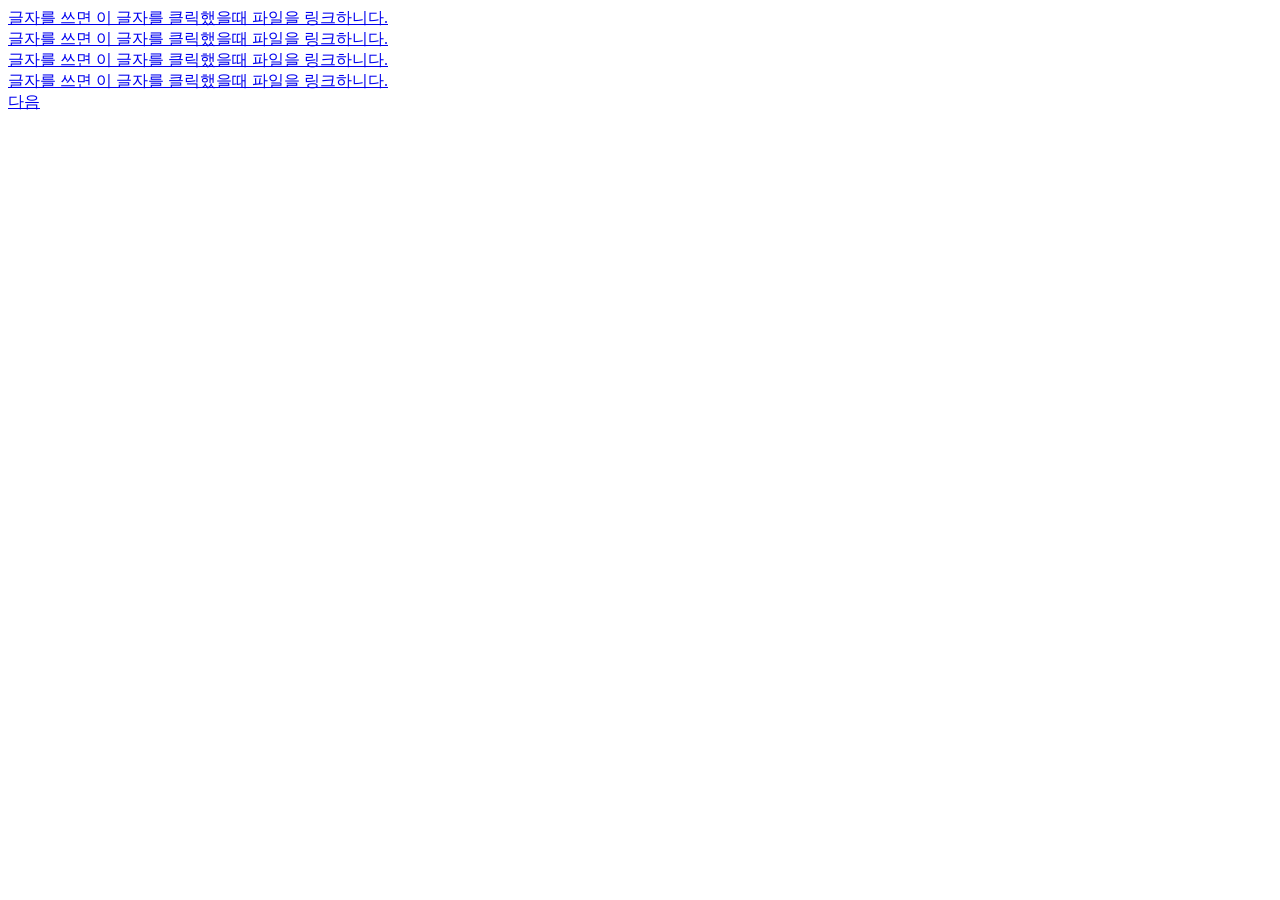
<file: krone/html/index.html>
<!doctype html>
<html lang="en">
  <head>
    <meta charset="UTF-8" />
    <meta name="viewport" content="width=device-width, initial-scale=1.0" />
    <title>Document</title>
  </head>
  <body>
    <div><a href="memo.txt">글자를 쓰면 이 글자를 클릭했을때 파일을 링크하니다.</a></div>
    <div><a href="slide-image-1.jpg">글자를 쓰면 이 글자를 클릭했을때 파일을 링크하니다.</a></div>
    <div><a href="edu.html">글자를 쓰면 이 글자를 클릭했을때 파일을 링크하니다.</a></div>
    <div><a href="20250707-고사리.hwp">글자를 쓰면 이 글자를 클릭했을때 파일을 링크하니다.</a></div>
    <div><a href="https://www.daum.net" target="_blank">다음</a></div>
  </body>
</html>
</file>
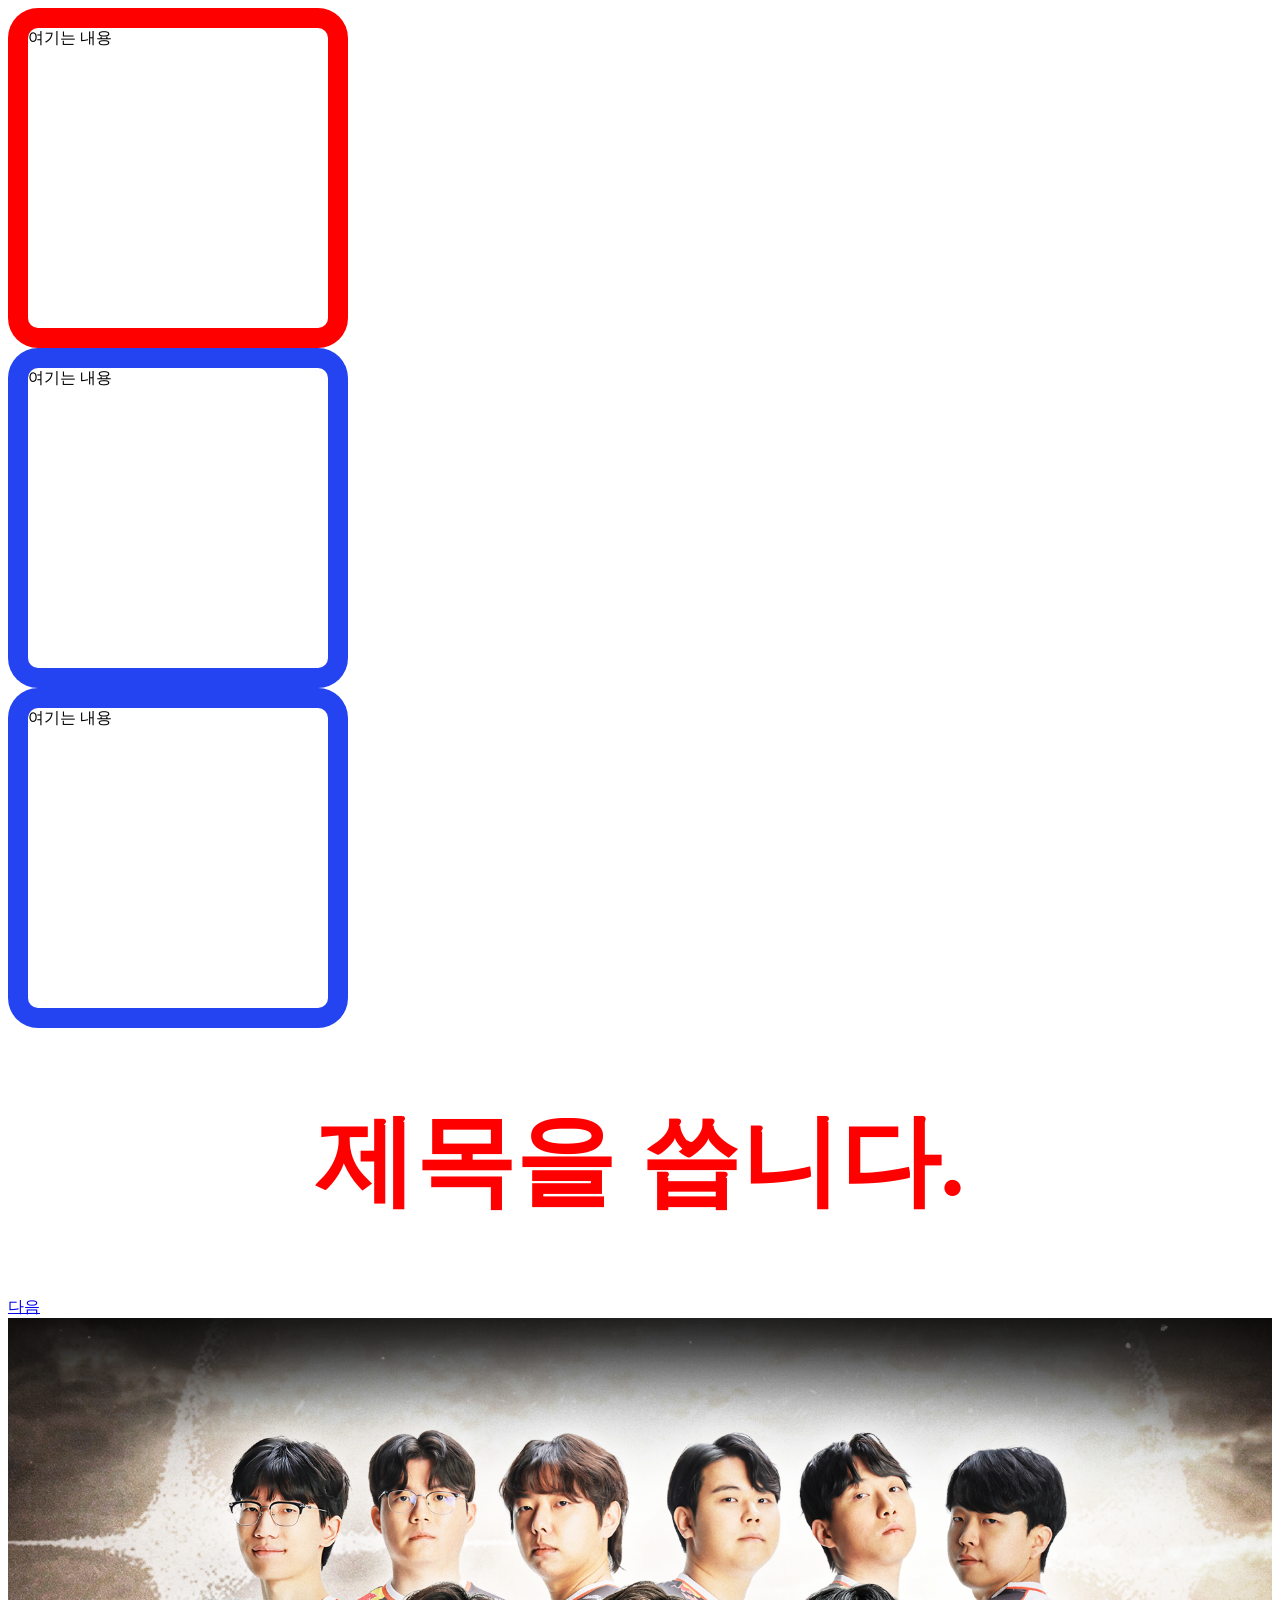
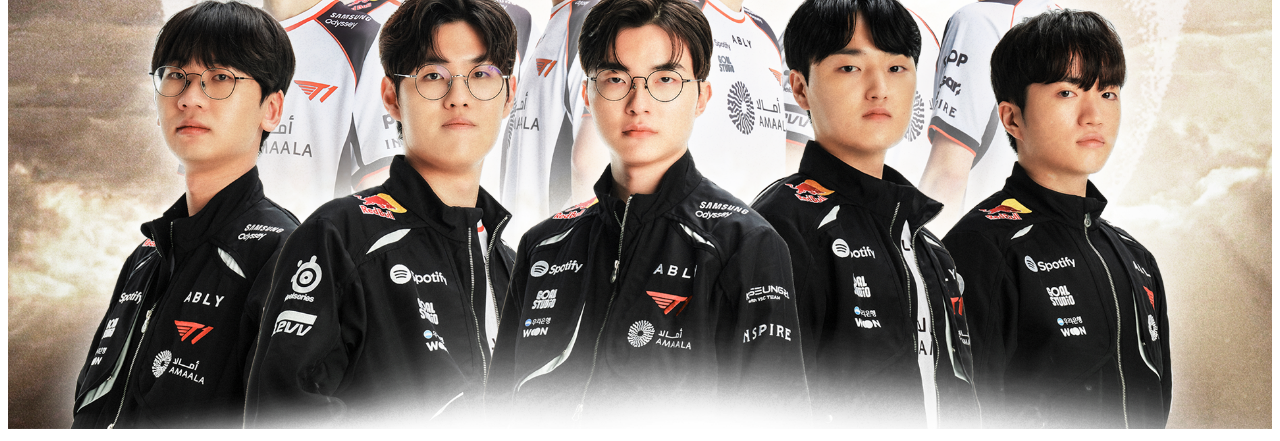
<file: web01.html>
<!doctype html>
<html lang="en">
  <head>
    <meta charset="UTF-8" />
    <meta name="viewport" content="width=device-width, initial-scale=1.0" />
    <title>t1-shop</title>
    <style>
      h1 {
        font-size: 100px;
        color: #ff0000;
        text-align: center;
      }
      img {
        width: 100%;
      }
      .outer {
        width: 300px;
        height: 300px;
        padding: 20px;
        border-radius: 30px;
        background-color: #2443f1;
      }
      .inner {
        border-radius: 10px;
        height: 300px;
        background-color: #ffffff;
      }
      #outer01 {
        background-color: #ff0000;
      }
    </style>
  </head>
  <body>
    <div class="outer" id="outer01">
      <div class="inner">여기는 내용</div>
    </div>
    <div class="outer" id="outer02">
      <div class="inner">여기는 내용</div>
    </div>
    <div class="outer" id="outer03">
      <div class="inner">여기는 내용</div>
    </div>
    <h1>제목을 씁니다.</h1>
    <a href="http://www.daum.net">다음</a>
    <img src="main_banner_0122.png" alt="" />
  </body>
</html>
</file>
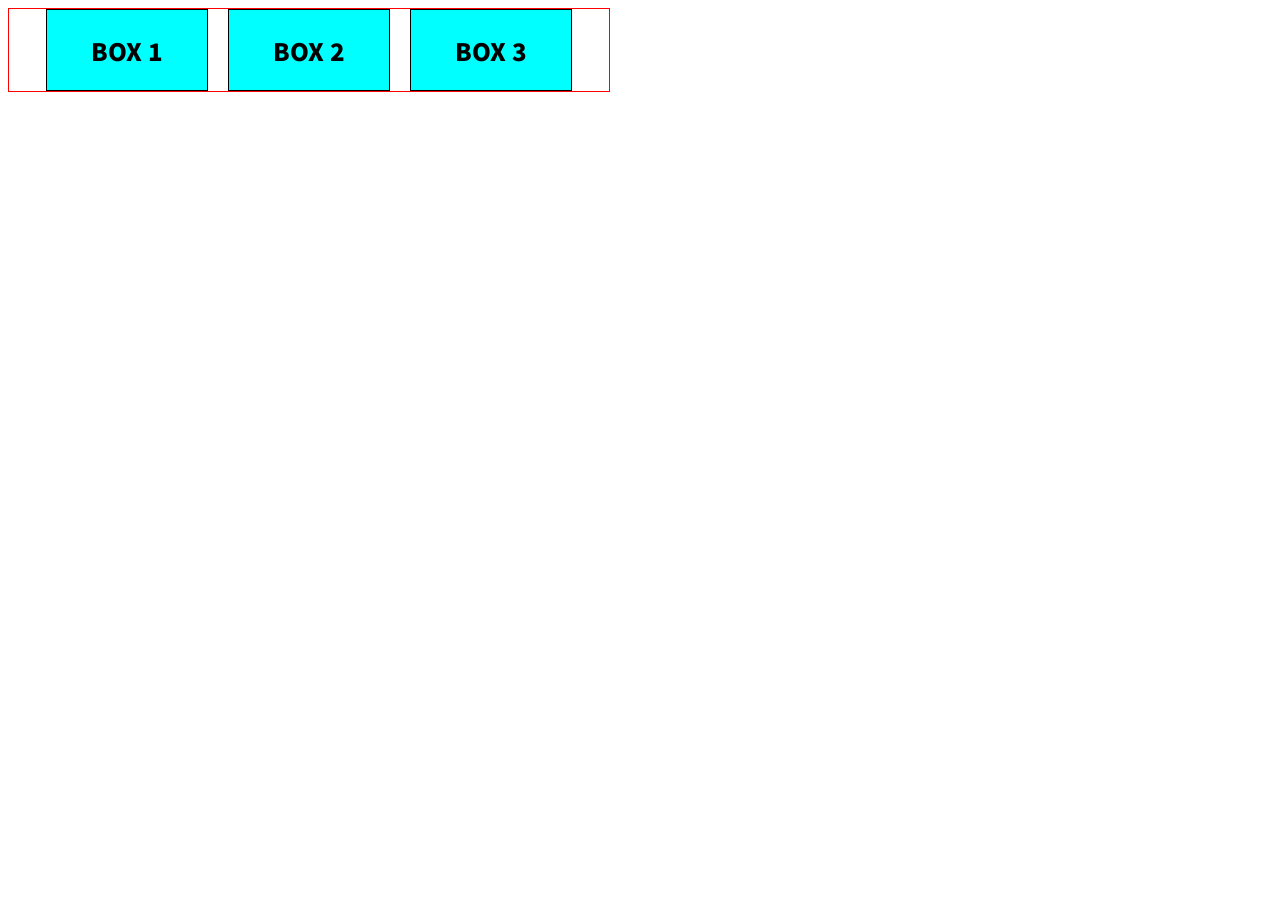
<file: flex-layout/html/flex01.html>
<!doctype html>
<html lang="en">
  <head>
    <meta charset="UTF-8" />
    <meta name="viewport" content="width=device-width, initial-scale=1.0" />
    <title>FLEX01</title>
    <link rel="stylesheet" href="../css/font.css" />
    <link rel="stylesheet" href="../css/flex01.css" />
  </head>
  <body>
    <div class="container">
      <div class="box">BOX 1</div>
      <div class="box">BOX 2</div>
      <div class="box">BOX 3</div>
    </div>
  </body>
</html>
</file>
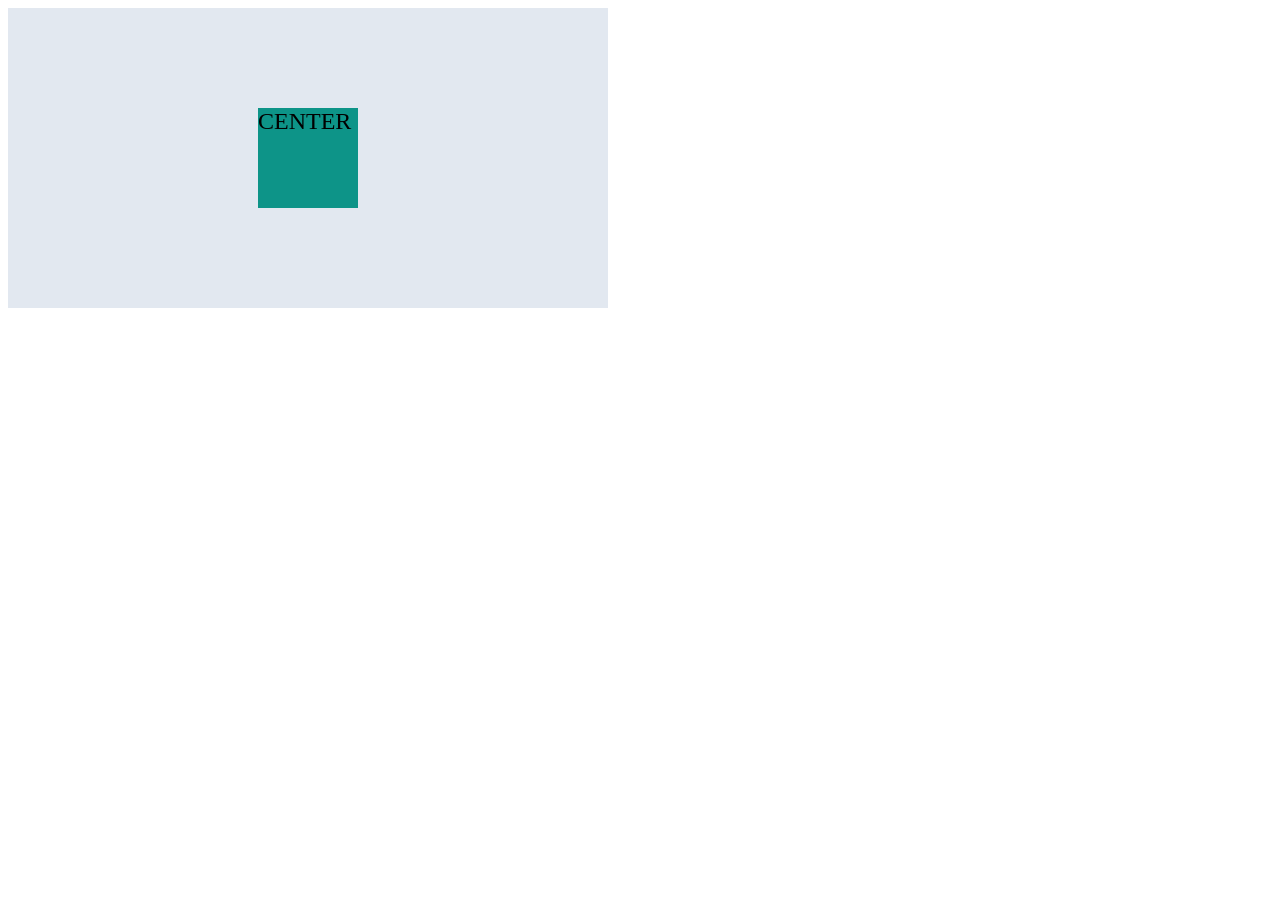
<file: flex-layout/html/flex02.html>
<!doctype html>
<html lang="en">
  <head>
    <meta charset="UTF-8" />
    <meta name="viewport" content="width=device-width, initial-scale=1.0" />
    <title>FLEX02</title>

    <link rel="stylesheet" href="../css/flex02.css" />
  </head>
  <body>
    <div class="container">
      <div class="box">CENTER</div>
    </div>
  </body>
</html>
</file>
<file: flex-layout/css/font.css>
@import url("https://fonts.googleapis.com/css2?family=Jua&family=Noto+Sans+KR:wght@100..900&display=swap");
</file>
<file: flex-layout/css/flex01.css>
/* 1. 부모 너비 600px
2. 박스 크기 80px × 80px
3. 박스 3개 가로 배치
4. 박스 간격 20px
5. 텍스트 중앙 정렬 */
.container {
  width: 600px;
  display: flex;
  border: 1px solid #f00;
  justify-content: center;
  gap: 20px;
  font-family: "Noto Sans KR";
  /* flex-direction: row; */
}
.box {
  font-size: 24px;
  font-weight: 900;

  width: 160px;
  height: 80px;
  background-color: aqua;
  border: 1px solid #000;
  display: flex;
  justify-content: center;
  align-items: center;
}
</file>
<file: flex-layout/css/flex02.css>
/* 1. 부모 너비 600px, 높이 300px
2. 자식 박스 100px × 100px
3. 자식 박스를 부모 정중앙에 배치
4. 부모 배경색 #e2e8f0
5. 자식 배경색 #0d9488 */

body {
  font-family: "Jua";
}
.container {
  width: 600px;
  height: 300px;
  background-color: #e2e8f0;
  display: flex;
  justify-content: center;
  align-items: center;
}
.box {
  font-size: 24px;
  width: 100px;
  height: 100px;
  background-color: #0d9488;
}
</file>
